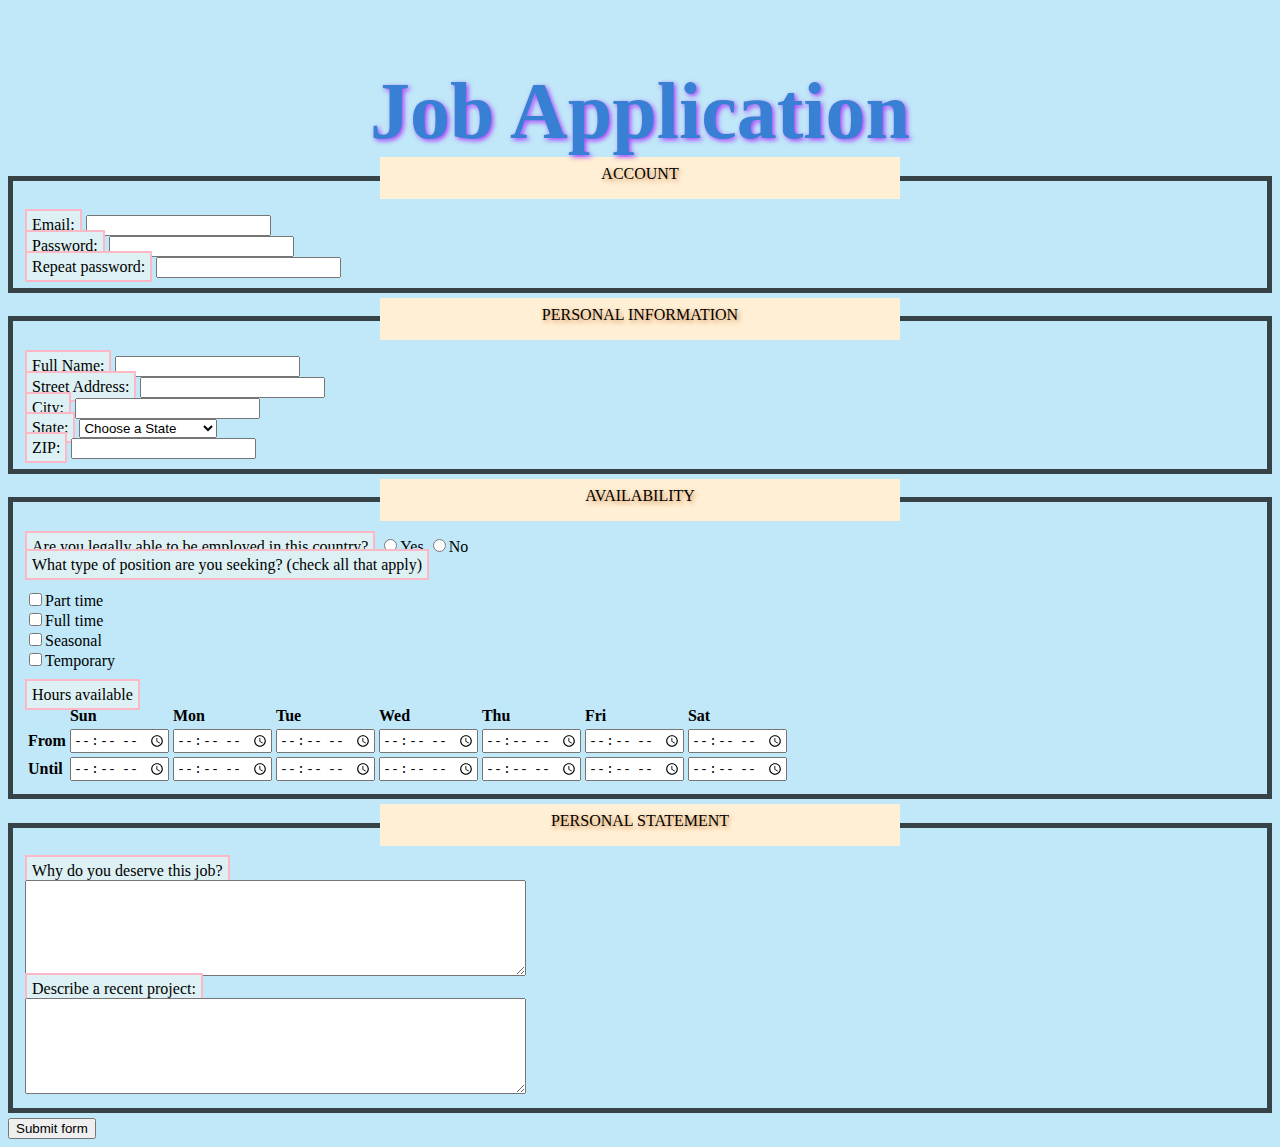
<file: jobApplicationForm.html>
<!DOCTYPE html>
<html>
<head>
	<meta charset="utf-8">
	<title>Job Application</title>
	<link rel="stylesheet" type="text/css" href="csswork.css" />
</head>
<body>

<h2>Job Application</h2>

<form action="http://gclass.alexburner.com/formtest.php" method="post">

	<fieldset>
		<legend>Account</legend>
		<div class="field">
			<label>Email:</label> 
			<input type="text" name="email">
		</div>
		<div class="field">
			<label>Password:</label> 
			<input type="password" name="password">
		</div>
		<div class="field">
			<label>Repeat password:</label> 
			<input type="password" name="password_r">
		</div>
	</fieldset>

	<fieldset>
		<legend>Personal Information</legend>
		<div class="field">
			<label>Full Name:</label> 
			<input type="text" name="name">
		</div>
		<div class="field">
			<label>Street Address:</label> 
			<input type="text" name="street">
		</div>
		<div class="field">
			<label>City:</label> 
			<input type="text" name="city">
		</div>
		<div class="field">
			<label>State:</label> 
			<select name="state">
				<option value="" selected="true">Choose a State</option>
				<option value="AL">Alabama</option>
				<option value="AK">Alaska</option>
				<option value="AZ">Arizona</option>
				<option value="AR">Arkansas</option>
				<option value="CA">California</option>
				<option value="CO">Colorado</option>
				<option value="CT">Connecticut</option>
				<option value="DE">Delaware</option>
				<option value="DC">District of Columbia</option>
				<option value="FL">Florida</option>
				<option value="GA">Georgia</option>
				<option value="HI">Hawaii</option>
				<option value="ID">Idaho</option>
				<option value="IL">Illinois</option>
				<option value="IN">Indiana</option>
				<option value="IA">Iowa</option>
				<option value="KS">Kansas</option>
				<option value="KY">Kentucky</option>
				<option value="LA">Louisiana</option>
				<option value="ME">Maine</option>
				<option value="MD">Maryland</option>
				<option value="MA">Massachusetts</option>
				<option value="MI">Michigan</option>
				<option value="MN">Minnesota</option>
				<option value="MS">Mississippi</option>
				<option value="MO">Missouri</option>
				<option value="MT">Montana</option>
				<option value="NE">Nebraska</option>
				<option value="NV">Nevada</option>
				<option value="NH">New Hampshire</option>
				<option value="NJ">New Jersey</option>
				<option value="NM">New Mexico</option>
				<option value="NY">New York</option>
				<option value="NC">North Carolina</option>
				<option value="ND">North Dakota</option>
				<option value="OH">Ohio</option>
				<option value="OK">Oklahoma</option>
				<option value="OR">Oregon</option>
				<option value="PA">Pennsylvania</option>
				<option value="RI">Rhode Island</option>
				<option value="SC">South Carolina</option>
				<option value="SD">South Dakota</option>
				<option value="TN">Tennessee</option>
				<option value="TX">Texas</option>
				<option value="UT">Utah</option>
				<option value="VT">Vermont</option>
				<option value="VA">Virginia</option>
				<option value="WA">Washington</option>
				<option value="WV">West Virginia</option>
				<option value="WI">Wisconsin</option>
				<option value="WY">Wyoming</option>
			</select>
		</div>
		<div class="field">
			<label>ZIP:</label> 
			<input type="text" name="zip">
		</div>
	</fieldset>

	<fieldset>
		<legend>Availability</legend>
		<div class="field">
			<label>Are you legally able to be employed in this country?</label> 
			<input type="radio" name="legal" value="yes">Yes
			<input type="radio" name="legal" value="no">No
		</div>
		<div class="field">
			<label>What type of position are you seeking? (check all that apply)</label>
			<ul>
				<li><input type="checkbox" name="position_pt" value="parttime">Part time</li>
				<li><input type="checkbox" name="position_ft" value="fulltime">Full time</li>
				<li><input type="checkbox" name="position_sl" value="seasonal">Seasonal</li>
				<li><input type="checkbox" name="position_tp" value="temporary">Temporary</li>
			</ul>
		</div>
		<div class="field">
			<label>Hours available</label>
			<table>
				<tr>
					<td></td>
					<th>Sun</th>
					<th>Mon</th>
					<th>Tue</th>
					<th>Wed</th>
					<th>Thu</th>
					<th>Fri</th>
					<th>Sat</th>
				</tr>
				<tr>
					<th>From</th>
					<td><input type="time" size="5" name="su_from"></td>
					<td><input type="time" size="5" name="mo_from"></td>
					<td><input type="time" size="5" name="tu_from"></td>
					<td><input type="time" size="5" name="we_from"></td>
					<td><input type="time" size="5" name="th_from"></td>
					<td><input type="time" size="5" name="fr_from"></td>
					<td><input type="time" size="5" name="sa_from"></td>
				</tr>
				<tr>
					<th>Until</th>
					<td><input type="time" size="5" name="su_until"></td>
					<td><input type="time" size="5" name="mo_until"></td>
					<td><input type="time" size="5" name="tu_until"></td>
					<td><input type="time" size="5" name="we_until"></td>
					<td><input type="time" size="5" name="th_until"></td>
					<td><input type="time" size="5" name="fr_until"></td>
					<td><input type="time" size="5" name="sa_until"></td>
				</tr>
			</table>
		</div>
	</fieldset>

	<fieldset>
		<legend>Personal Statement</legend>
		<div class="field">
			<label>Why do you deserve this job?</label><br>
			<textarea name="deserve" rows="6" cols="60"></textarea>
		</div>
		<div class="field">
			<label>Describe a recent project:</label><br>
			<textarea name="project" rows="6" cols="60"></textarea>
		</div>
	</fieldset>

	<input type="submit" value="Submit form">

</form>
</body>
</html>
</file>
<file: csswork.css>
body{
    background-color: rgb(192, 232, 248);
}

h2{
    color: rgb(55, 128, 211);
    font-size: 80px;
    font-family: "Passion One";
    margin-bottom: 0px;
    text-shadow: 2px 2px 5px rgba(162, 0, 255, 0.747);
    text-align: center;
}

ul{
    list-style-type: none; 
    padding-left: 0px;
}

a{
    color: white;
    font-weight: bold;
    font-size: 50px;
}

legend{
    width: 500px;
    margin-left: auto;
    margin-right: auto;
    margin-bottom: 10px;
    border: solid 8px rgba(0, 0, 0, 0);
    float: center;
    text-align: center;
    padding-bottom: 8px;
    background-color: papayawhip;
    text-shadow: 2px 2px 5px peru;
    text-transform: uppercase;
}

label{
    width: 100px;
    margin-left: auto;
    margin-right: auto;
    margin-bottom: 5px;
    border: solid 2px rgb(252, 184, 196);
    text-align: center;
    padding: 5px;
    background-color: rgb(221, 240, 243);
}

fieldset{
    margin-left: auto;
    margin-right: auto;
    margin-bottom: 5px;
    border: solid 5px rgba(0, 0, 0, 0.719);
    text-align: left;
    background-color: rgba(255, 255, 255, 0.877)
    text-decoration: overline white;
}

#field{
    margin-left: auto;
    margin-right: auto;
    margin-bottom: 10px;
    border: solid 8px rgba(0, 0, 0, 0.719);
    text-align: center;
    background-color: rgba(255, 255, 255, 0.877)
    text-decoration: overline white;
}
</file>
